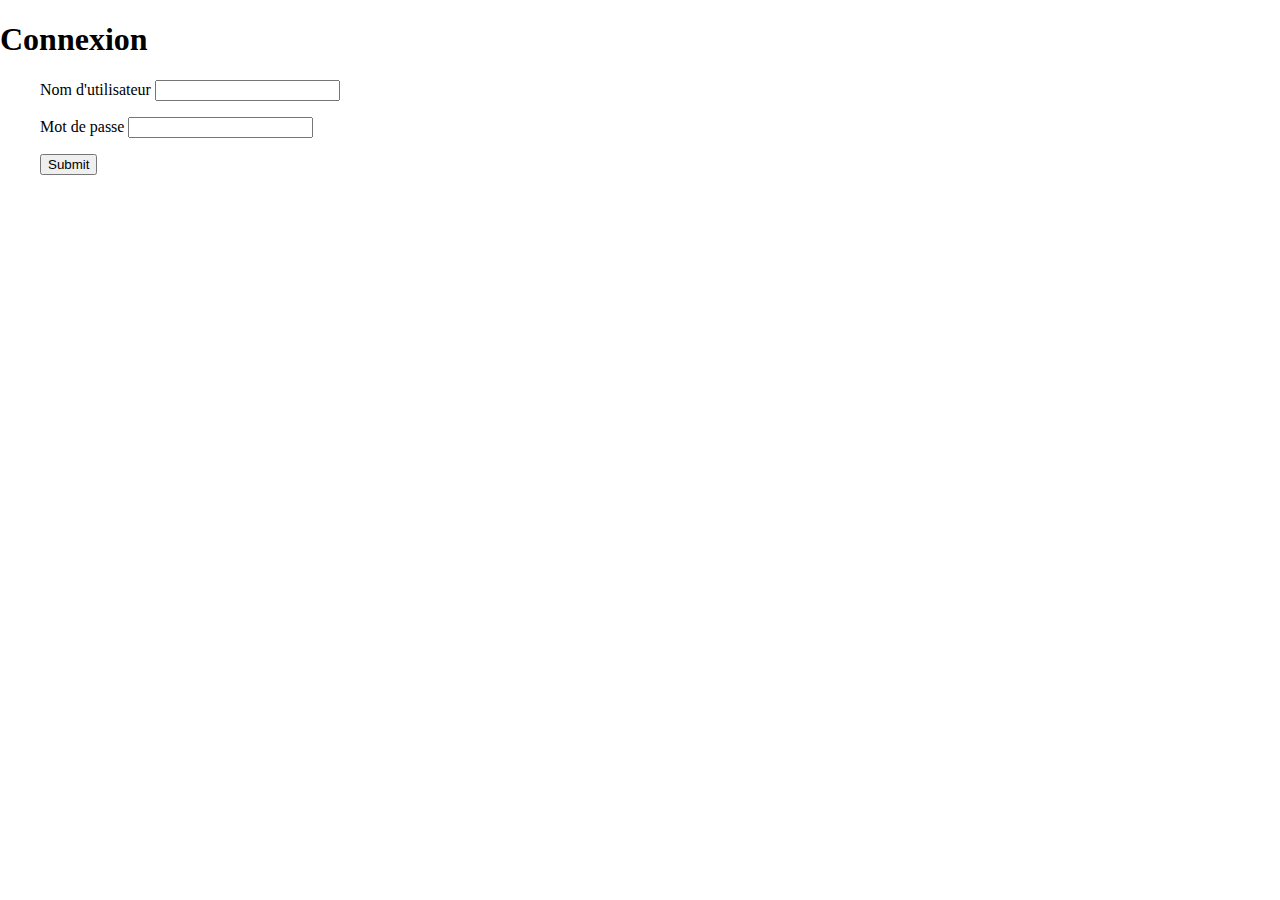
<file: connexion/index.html>
<!DOCTYPE html>
<html lang="en">
<head>
    <meta charset="UTF-8">
    <meta name="viewport" content="width=device-width, initial-scale=1.0">
    <link rel="stylesheet" href="connexion.css">
    <title>Connexion</title>
</head>
<body>

    <h1>Connexion</h1>
    <div id="Connexion">
        <li>
            <ul>
                <label>Nom d'utilisateur </label>
                <input id="User" type="text">
            </ul>
            <ul>
                <label>Mot de passe </label>
                <input id="Mdp" type="password">
            </ul>
            <ul><button onclick=sauvegarde()>Submit</button></ul>
        </li>   
    </div>

    <script src="connexion.js"></script>
</body>
</html>
</file>
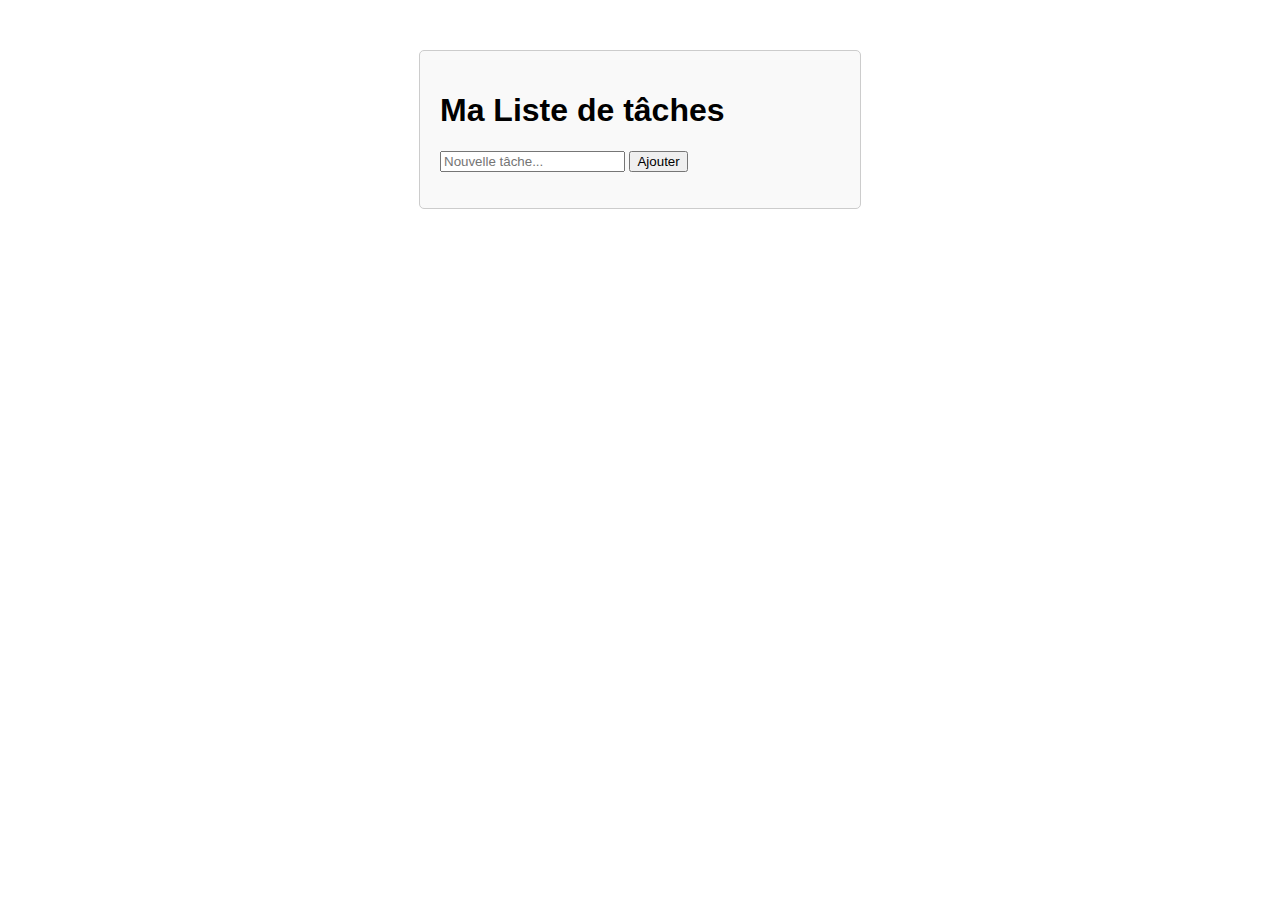
<file: formatif5/acceuil.html>
<!DOCTYPE html>
<html lang="en">
<head>
 <meta charset="UTF-8">
 <meta name="viewport" content="width=device-width, initial-scale=1.0">
 <title>Todo List</title>
 <link rel="stylesheet" href="styles.css">
</head>
<body>
 <div class="container">
 <h1>Ma Liste de tâches</h1>
 <input type="text" id="taskInput" placeholder="Nouvelle tâche...">
 <button id="addTaskBtn">Ajouter</button>
 <ul id="taskList"></ul>
 </div>
 <script src="script.js"></script>
</body>
</html>
</file>
<file: connexion/connexion.css>
body{
    margin: 0;
    padding: 0;
    list-style: none;
    text-decoration: none;
}
#Submit{
    height: 40px;
    width: 80px;
    font-size: 20px;
    text-align: center;
}
</file>
<file: formatif5/styles.css>
body {
    font-family: Arial, sans-serif;
   }
   .container {
    max-width: 400px;
    margin: 50px auto;
    padding: 20px;
    border: 1px solid #ccc;
    border-radius: 5px;
    background-color: #f9f9f9;
   }
</file>
